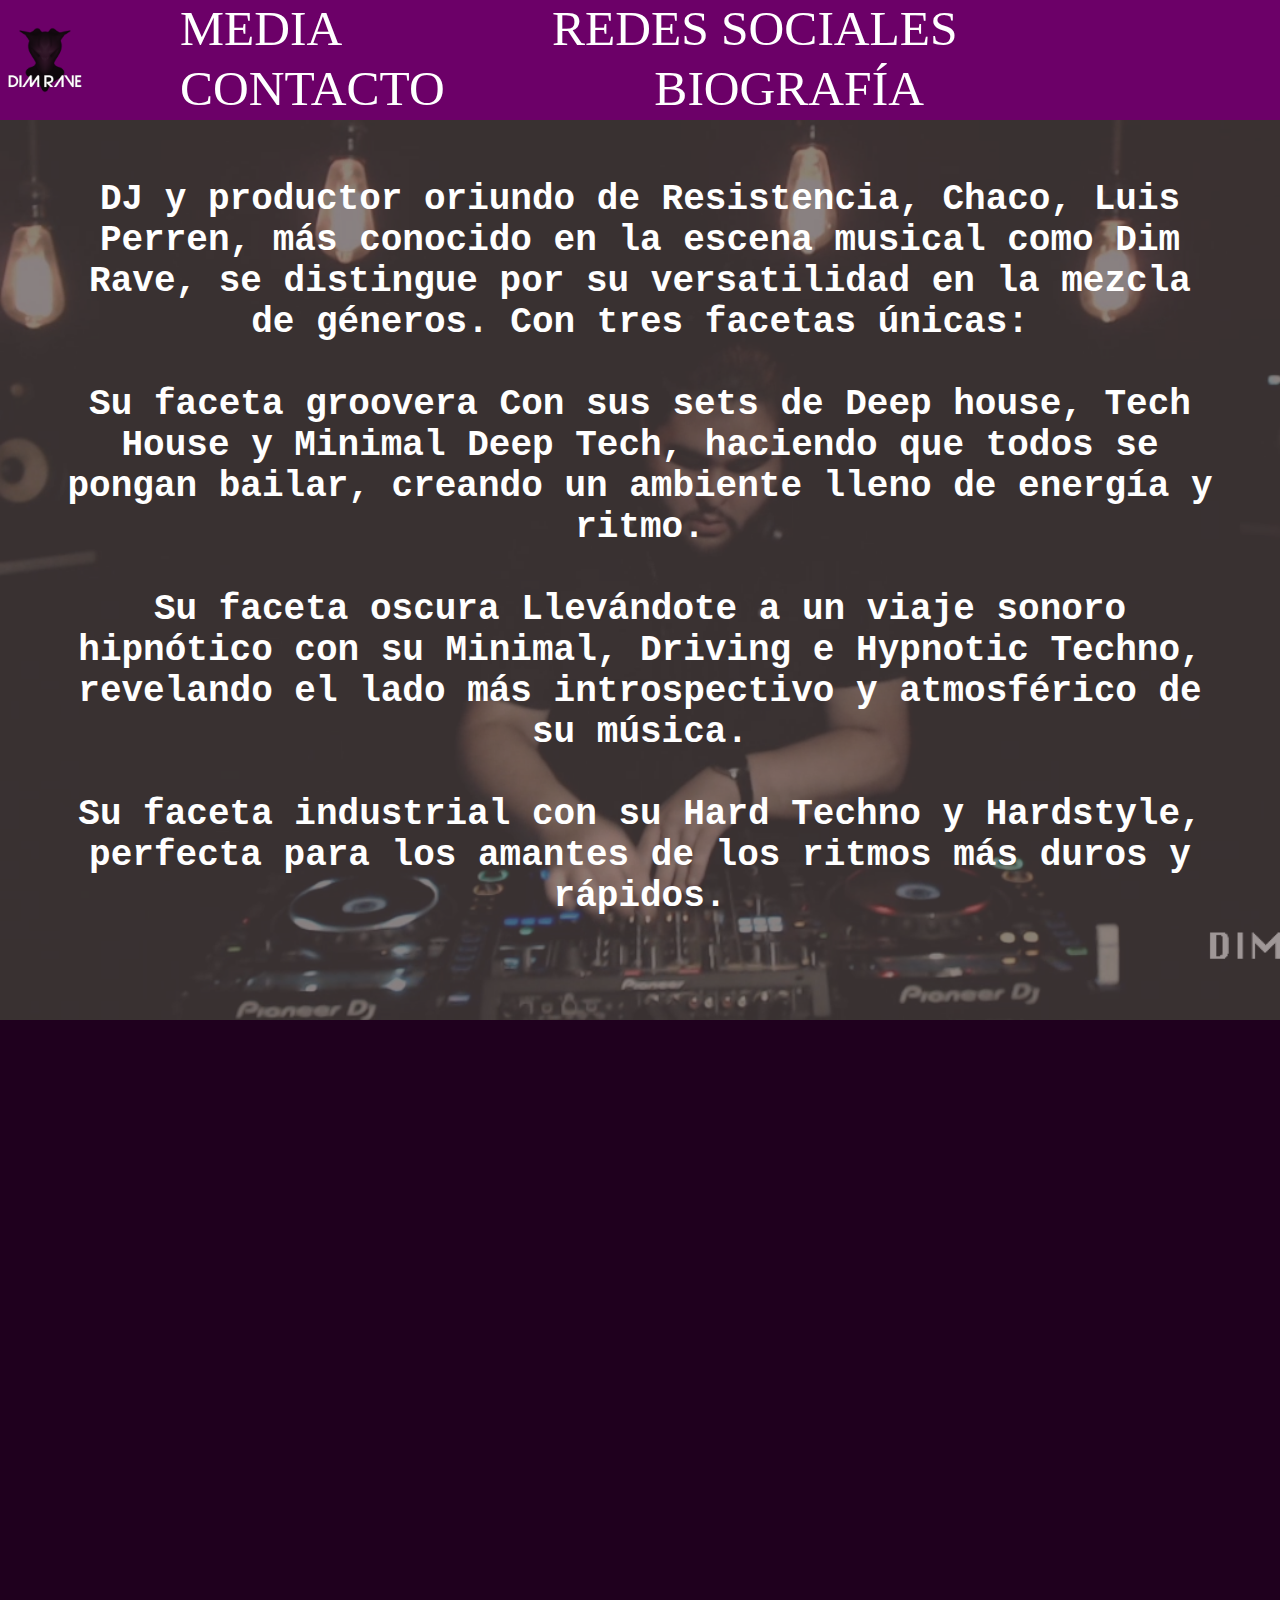
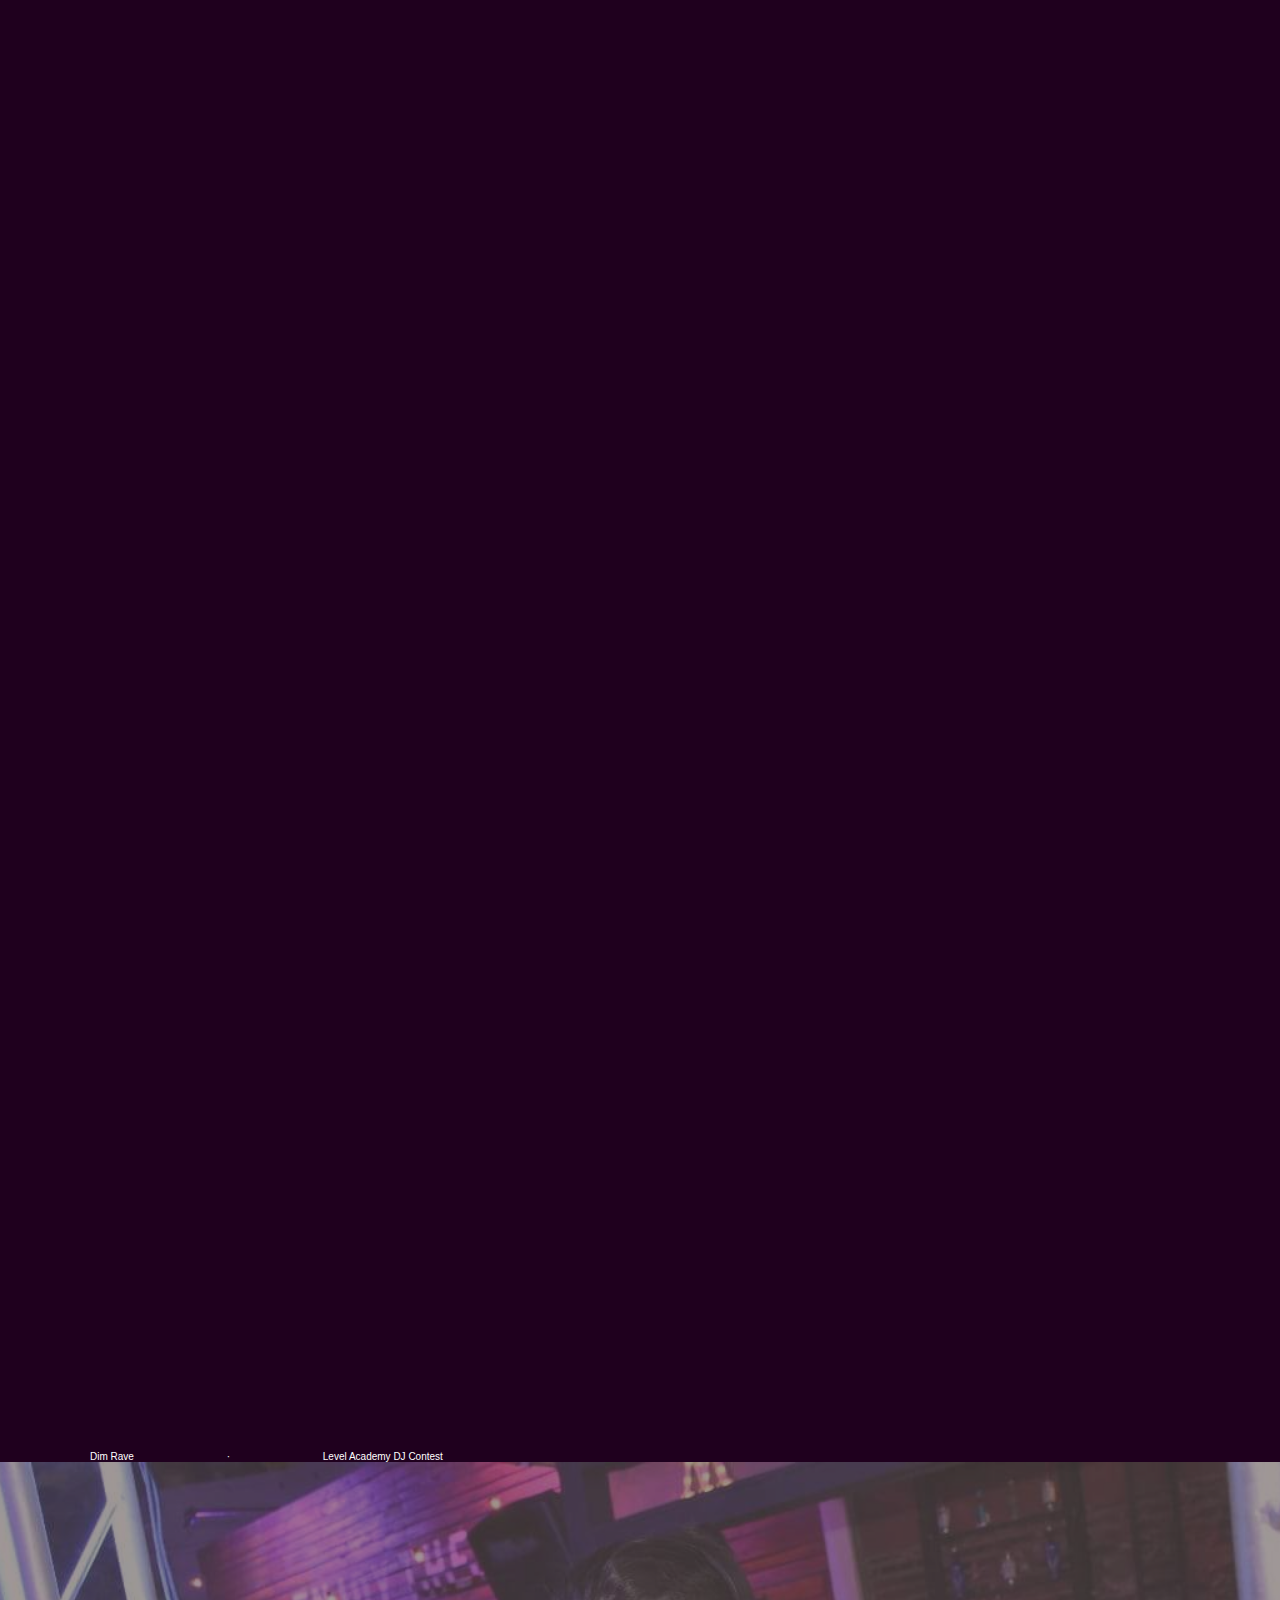
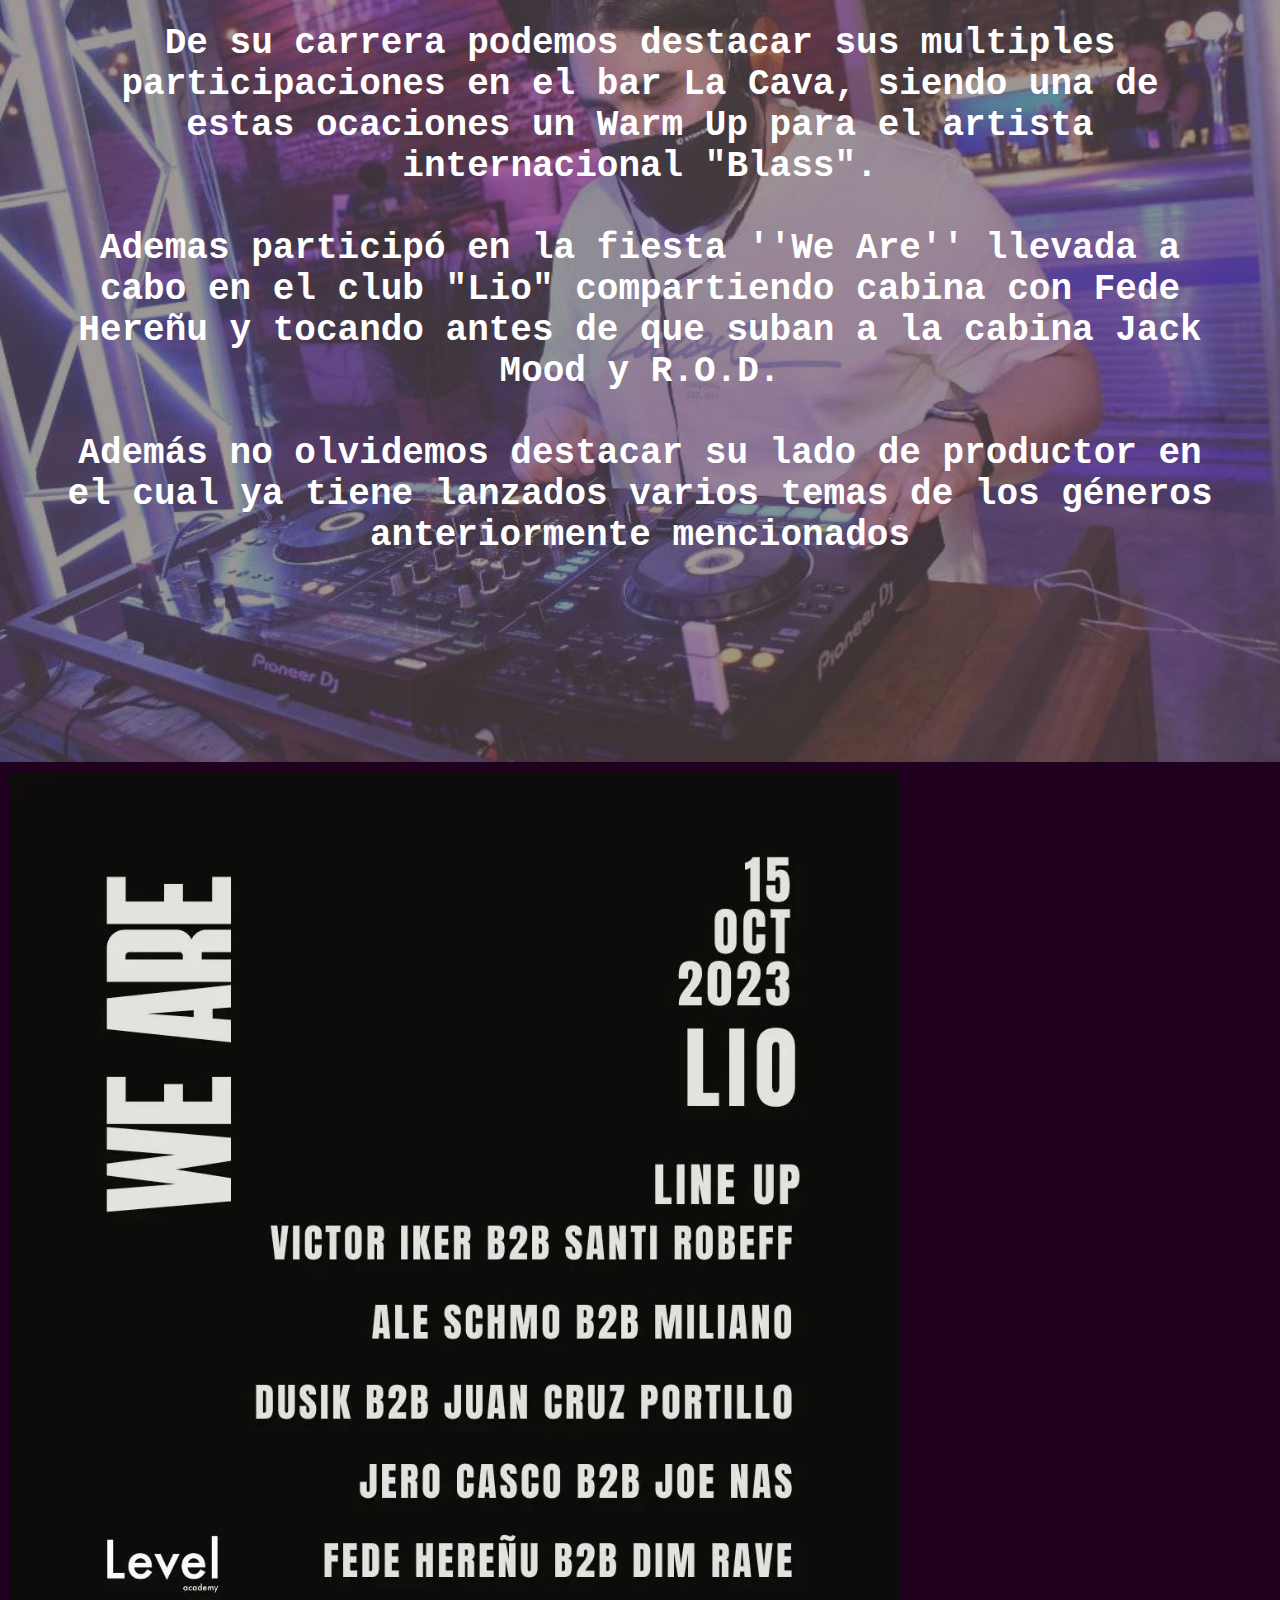
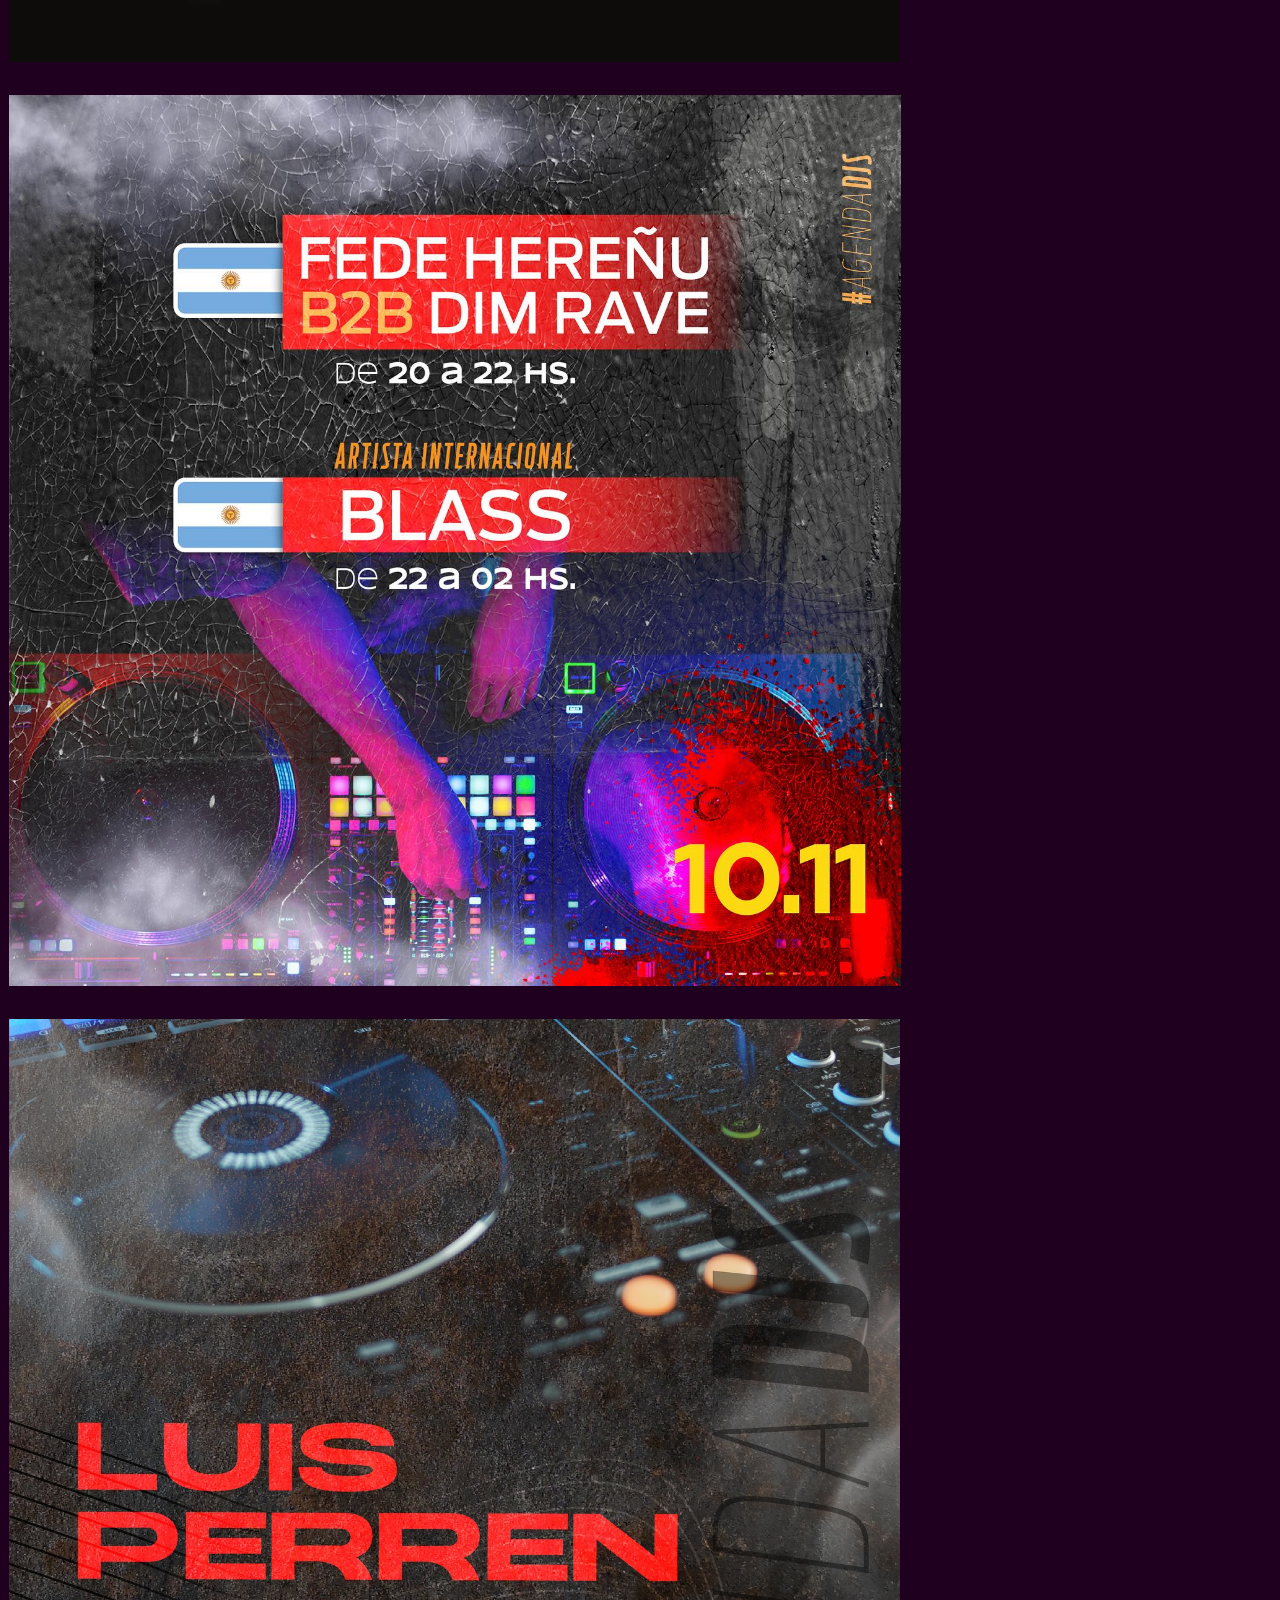
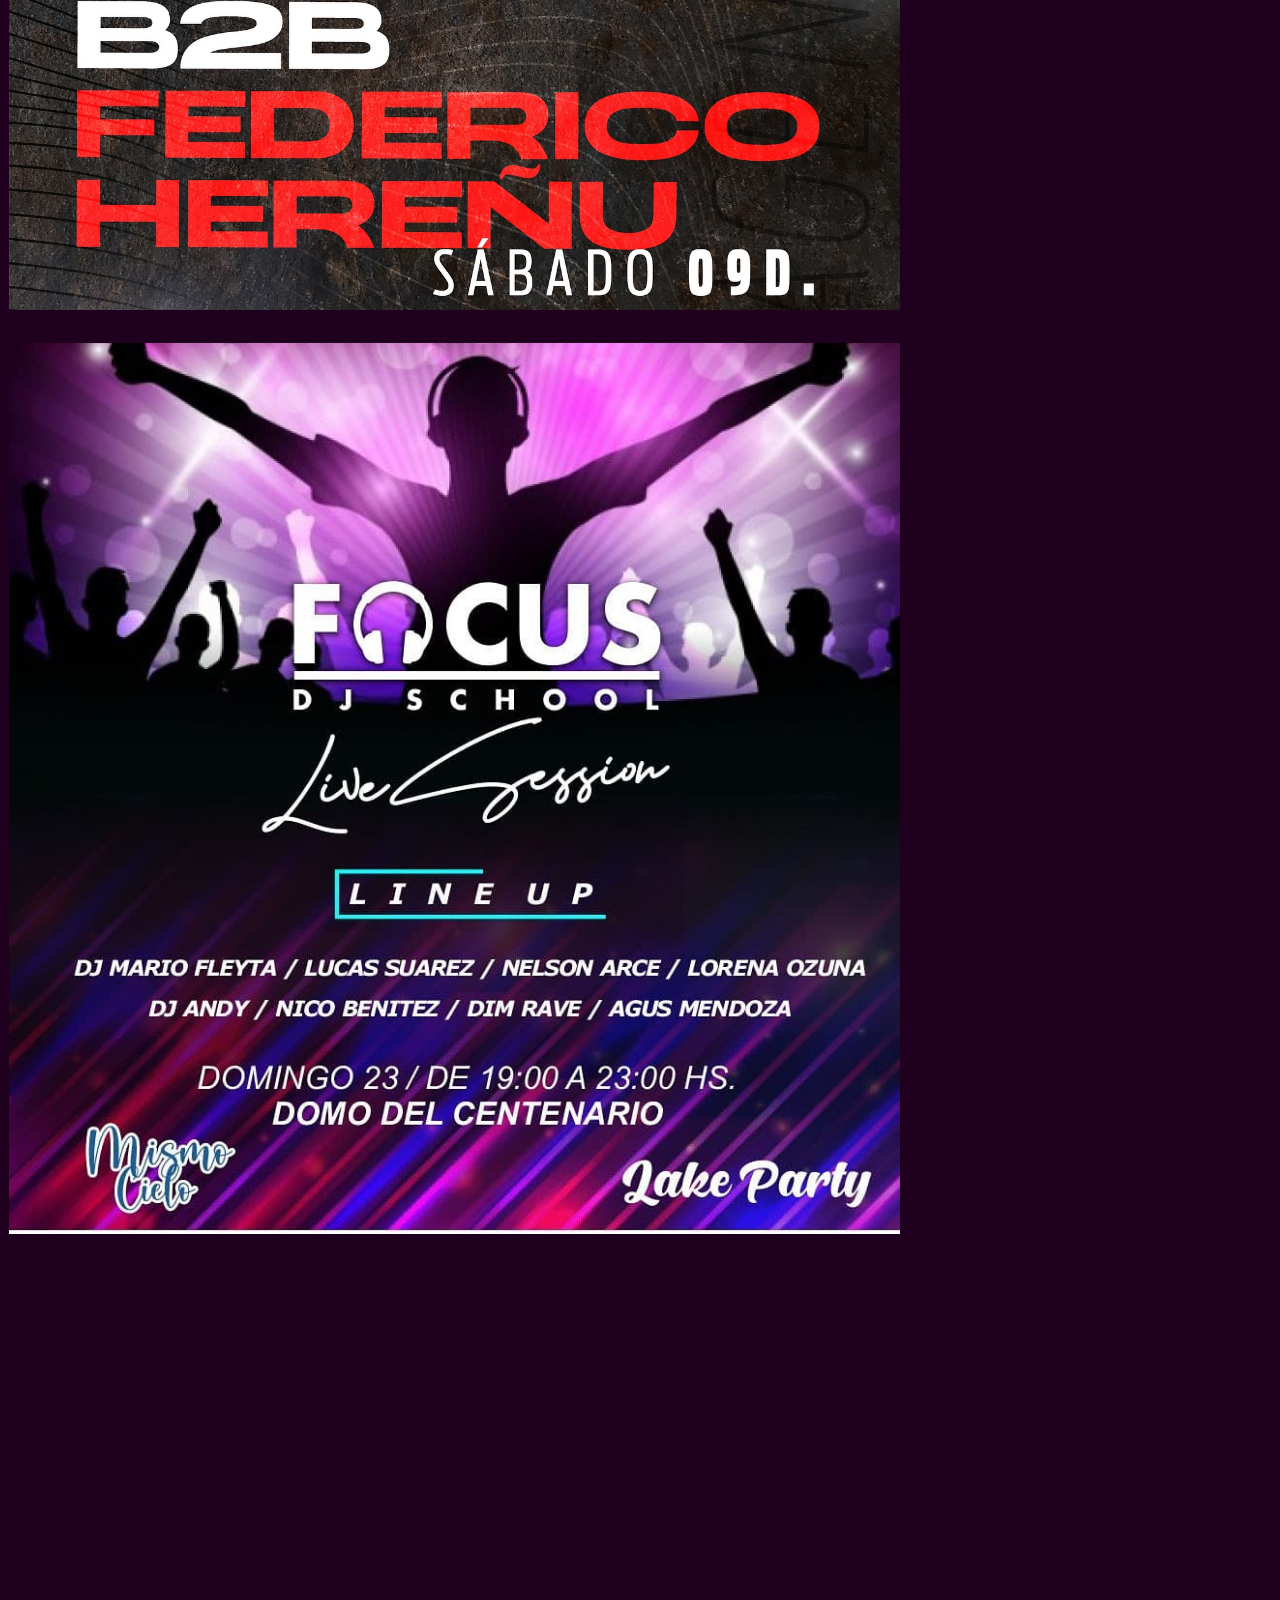
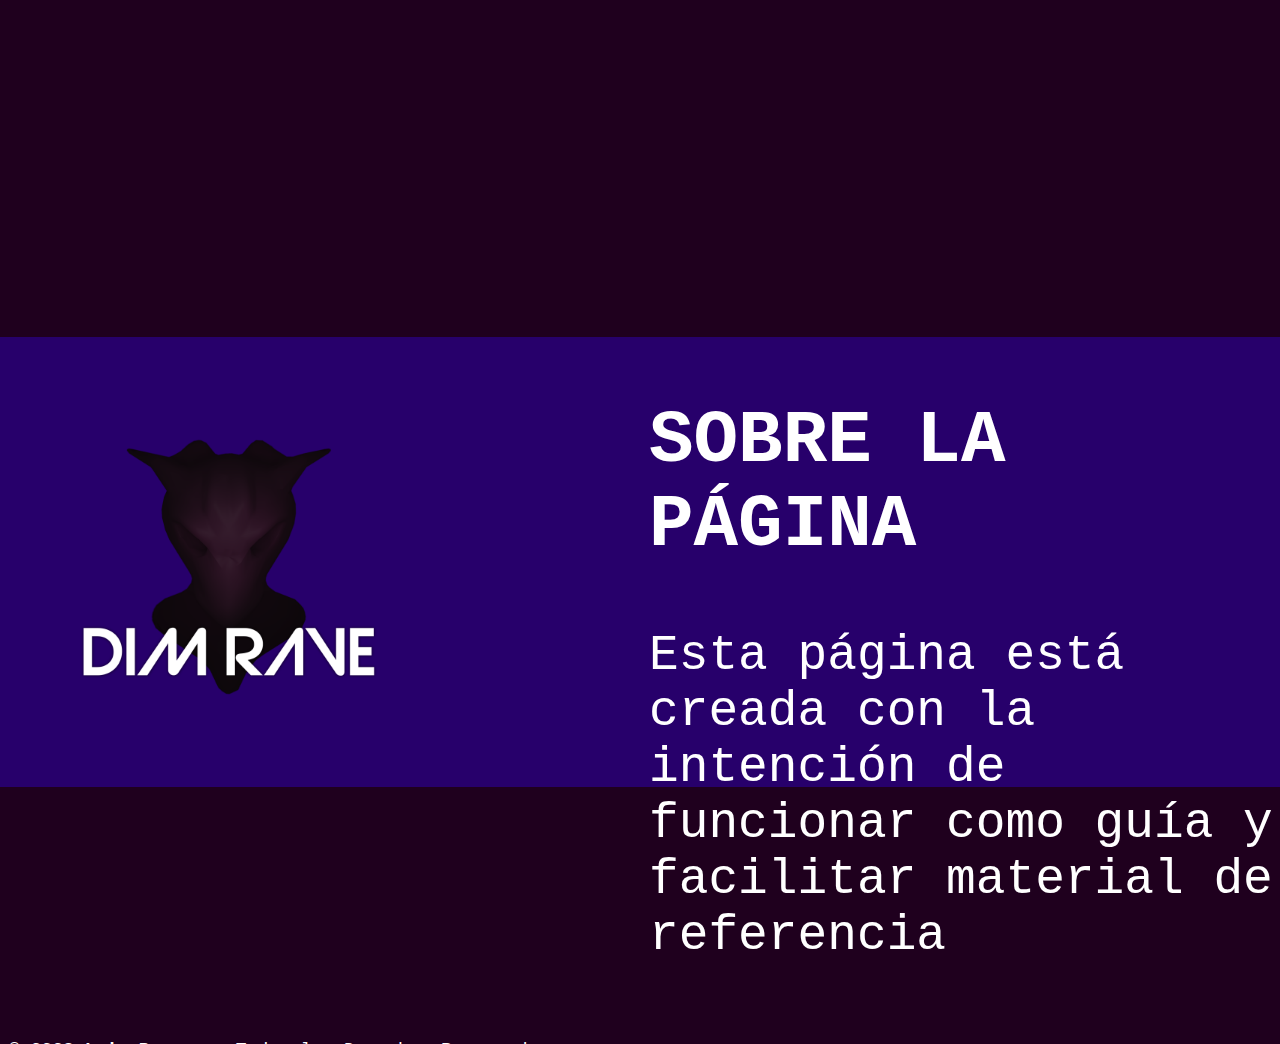
<file: index.html>
<!doctype html>
<html lang="es-ar">

<head>
  <title>Dim Rave Press Kit</title>
  <meta charset="utf-8">
  <meta name="viewport" content="width=device-width, initial-scale=1, shrink-to-fit=no">
  <link rel="stylesheet" href="index.css">
  <style>
    body {
      background-image: url('');
      background-size: cover;
      background-position: center;
    }
  </style>

</head>

<body>
  <header>
    <div class="logo">
        <img src="logoGraficas.png" alt="imagen no disponible">

    </div>
    <nav>
        <a href="media.html" class="nav-link">MEDIA</a>
        <a href="redes.html" class="nav-link">REDES SOCIALES</a>
        <a href="mailto:perren.luis.m@hotmail.com" class="nav-link">CONTACTO</a>
        <a href="biografía.html" class="nav-link">BIOGRAFÍA</a>
    </nav>
  </header>
  
  <section id="bio">
    <div class="banner">

    </div>
    <div class="biografía">
      <h3>DJ y productor oriundo de Resistencia, Chaco, Luis Perren, más conocido en la escena musical como Dim Rave, se distingue por su versatilidad en la mezcla de géneros. Con tres facetas únicas:<br> <br>Su faceta groovera Con sus sets de Deep house, Tech House y Minimal Deep Tech, haciendo que todos se pongan bailar, creando un ambiente lleno de energía y ritmo.<br> <br>Su faceta oscura Llevándote a un viaje sonoro hipnótico con su Minimal, Driving e Hypnotic Techno, revelando el lado más introspectivo y atmosférico de su música. <br> <br>Su faceta industrial con su Hard Techno y Hardstyle, perfecta para los amantes de los ritmos más duros y rápidos.</h3>
    </div>

  </section>

  <section id="sound">

    <iframe width="100%" height="400" src="https://player-widget.mixcloud.com/widget/iframe/?feed=%2FDimRave%2Fminimal-techno-mix-2%2F" frameborder="0" ></iframe>

    <iframe width="100%" height="400" src="https://player-widget.mixcloud.com/widget/iframe/?feed=%2FDimRave%2Fhypnotic-dark-techno-mix%2F" frameborder="0" ></iframe>

    <iframe width="100%" height="400" src="https://player-widget.mixcloud.com/widget/iframe/?feed=%2FDimRave%2Fhypnotic-hard-groove-mix%2F" frameborder="0" ></iframe>
    
    <iframe width="100%" height="500" scrolling="no" frameborder="no" allow="autoplay" src="https://w.soundcloud.com/player/?url=https%3A//api.soundcloud.com/tracks/1665058467&color=%23918991&auto_play=false&hide_related=false&show_comments=true&show_user=true&show_reposts=false&show_teaser=true&visual=true"></iframe><div style="font-size: 10px; color: #ffffff;line-break: anywhere;word-break: normal;overflow: hidden;white-space: nowrap;text-overflow: ellipsis; font-family: Interstate,Lucida Grande,Lucida Sans Unicode,Lucida Sans,Garuda,Verdana,Tahoma,sans-serif;font-weight: 100;"><a href="https://soundcloud.com/dim-rave-109799842" title="Dim Rave" target="_blank" style="color: #ffffff; text-decoration: none;">Dim Rave</a> · <a href="https://soundcloud.com/dim-rave-109799842/minimal-techno-mix" title="Minimal Techno Mix" target="_blank" style="color: #ffffff; text-decoration: none;">Minimal Techno Mix</a></div>

    <iframe width="100%" height="400" src="https://player-widget.mixcloud.com/widget/iframe/?feed=%2FEmptyGaze%2Fhard-groove-hard-techno-set%2F" frameborder="0" ></iframe>
    
    <iframe width="100%" height="500" src="https://player-widget.mixcloud.com/widget/iframe/?feed=%2FDimRave%2Fdriving-and-hypnotic-techno-mix%2F" frameborder="0" ></iframe>

    <iframe width="100%" height="400" src="https://player-widget.mixcloud.com/widget/iframe/?feed=%2FEmptyGaze%2Fhard-techno-reverse-bass-dj-set%2F" frameborder="0" ></iframe>

    <iframe width="100%" height="500" scrolling="no" frameborder="no" allow="autoplay" src="https://w.soundcloud.com/player/?url=https%3A//api.soundcloud.com/tracks/1564555135&color=%23cc37ba&auto_play=false&hide_related=false&show_comments=true&show_user=true&show_reposts=false&show_teaser=true&visual=true"></iframe><div style="font-size: 10px; color: #ffffff;line-break: anywhere;word-break: normal;overflow: hidden;white-space: nowrap;text-overflow: ellipsis; font-family: Interstate,Lucida Grande,Lucida Sans Unicode,Lucida Sans,Garuda,Verdana,Tahoma,sans-serif;font-weight: 100;"><a href="https://soundcloud.com/dim-rave-109799842" title="Dim Rave" target="_blank" style="color: #ffffff; text-decoration: none;">Dim Rave</a> · <a href="https://soundcloud.com/dim-rave-109799842/dim-rave-mi-level-contest" title="Level Academy DJ Contest" target="_blank" style="color: #ffffff; text-decoration: none;">Level Academy DJ Contest</a></div>

  </section>

  <section id="bio2">
    <div class="banner">

    </div>
    <div class="biografía">

      <h3>De su carrera podemos destacar sus multiples participaciones en el bar La Cava, siendo una de estas ocaciones un Warm Up para el artista internacional "Blass".<br> <br>Ademas participó en la fiesta ''We Are'' llevada a cabo en el club "Lio" compartiendo cabina con Fede Hereñu y tocando antes de que suban a la cabina Jack Mood y R.O.D.<br> <br>Además no olvidemos destacar su lado de productor en el cual ya tiene lanzados varios temas de los géneros anteriormente mencionados</h3>

    </div>

  </section>

  <section id="flyers">

    <img src="weareflyer.jpg" alt="imagen no disponible" style="height: 99vh;margin: 1vh;">
    <img src="blassflyer.jpg" alt="imagen no disponible" style="height: 99vh;margin: 1vh">
    <img src="cavaflyer.jpg" alt="imagen no disponible" style="height: 99vh;margin: 1vh">
    <img src="focusflyer.jpg" alt="imagen no disponible" style="height: 99vh;margin: 1vh">
    
  </section>

  
  <section id="vid">
    
    <iframe width="615" height="320" src="https://www.youtube.com/embed/uz7hqUzPIwE?si=kKnLM_KCle9of3IV" title="YouTube video player" frameborder="0" allow="accelerometer; autoplay; clipboard-write; encrypted-media; gyroscope; picture-in-picture; web-share" allowfullscreen></iframe>
    <iframe width="615" height="320" src="https://www.youtube.com/embed/3em6L3xz6yU?si=YHUTaUyh7jMbTe0W" title="YouTube video player" frameborder="0" allow="accelerometer; autoplay; clipboard-write; encrypted-media; gyroscope; picture-in-picture; web-share" allowfullscreen></iframe>
    <iframe width="615" height="320" src="https://www.youtube.com/embed/q0y5gFAScQk?si=mvS_Tnm-FpvE-jxM" title="YouTube video player" frameborder="0" allow="accelerometer; autoplay; clipboard-write; encrypted-media; gyroscope; picture-in-picture; web-share" allowfullscreen></iframe>
  </section>
  

  <main>

    

  </main>
  <footer class="pie-pagina">

    <div class="grupo1">

      <div class="box1">
        <figure>
            <img src="logoGraficas.png" alt="img no encontrada">
        </figure>
      </div>
      <div class="box2">
        <h2>SOBRE LA PÁGINA</h2>
        <p>Esta página está creada con la intención de funcionar como guía y facilitar material de referencia</p>
      </div>
    
    <div class="grupo2">

      <small>&copy; 2023 <b>Luis Perren</b> - Todos los Derechos Reservados.</small>

    </div>
    
  </footer>
  <!-- Bootstrap JavaScript Libraries -->
  <script src="https://cdn.jsdelivr.net/npm/@popperjs/core@2.11.6/dist/umd/popper.min.js"
    integrity="sha384-oBqDVmMz9ATKxIep9tiCxS/Z9fNfEXiDAYTujMAeBAsjFuCZSmKbSSUnQlmh/jp3" crossorigin="anonymous">
  </script>

  <script src="https://cdn.jsdelivr.net/npm/bootstrap@5.2.1/dist/js/bootstrap.min.js"
    integrity="sha384-7VPbUDkoPSGFnVtYi0QogXtr74QeVeeIs99Qfg5YCF+TidwNdjvaKZX19NZ/e6oz" crossorigin="anonymous">
  </script>
</body>

</html>
</file>
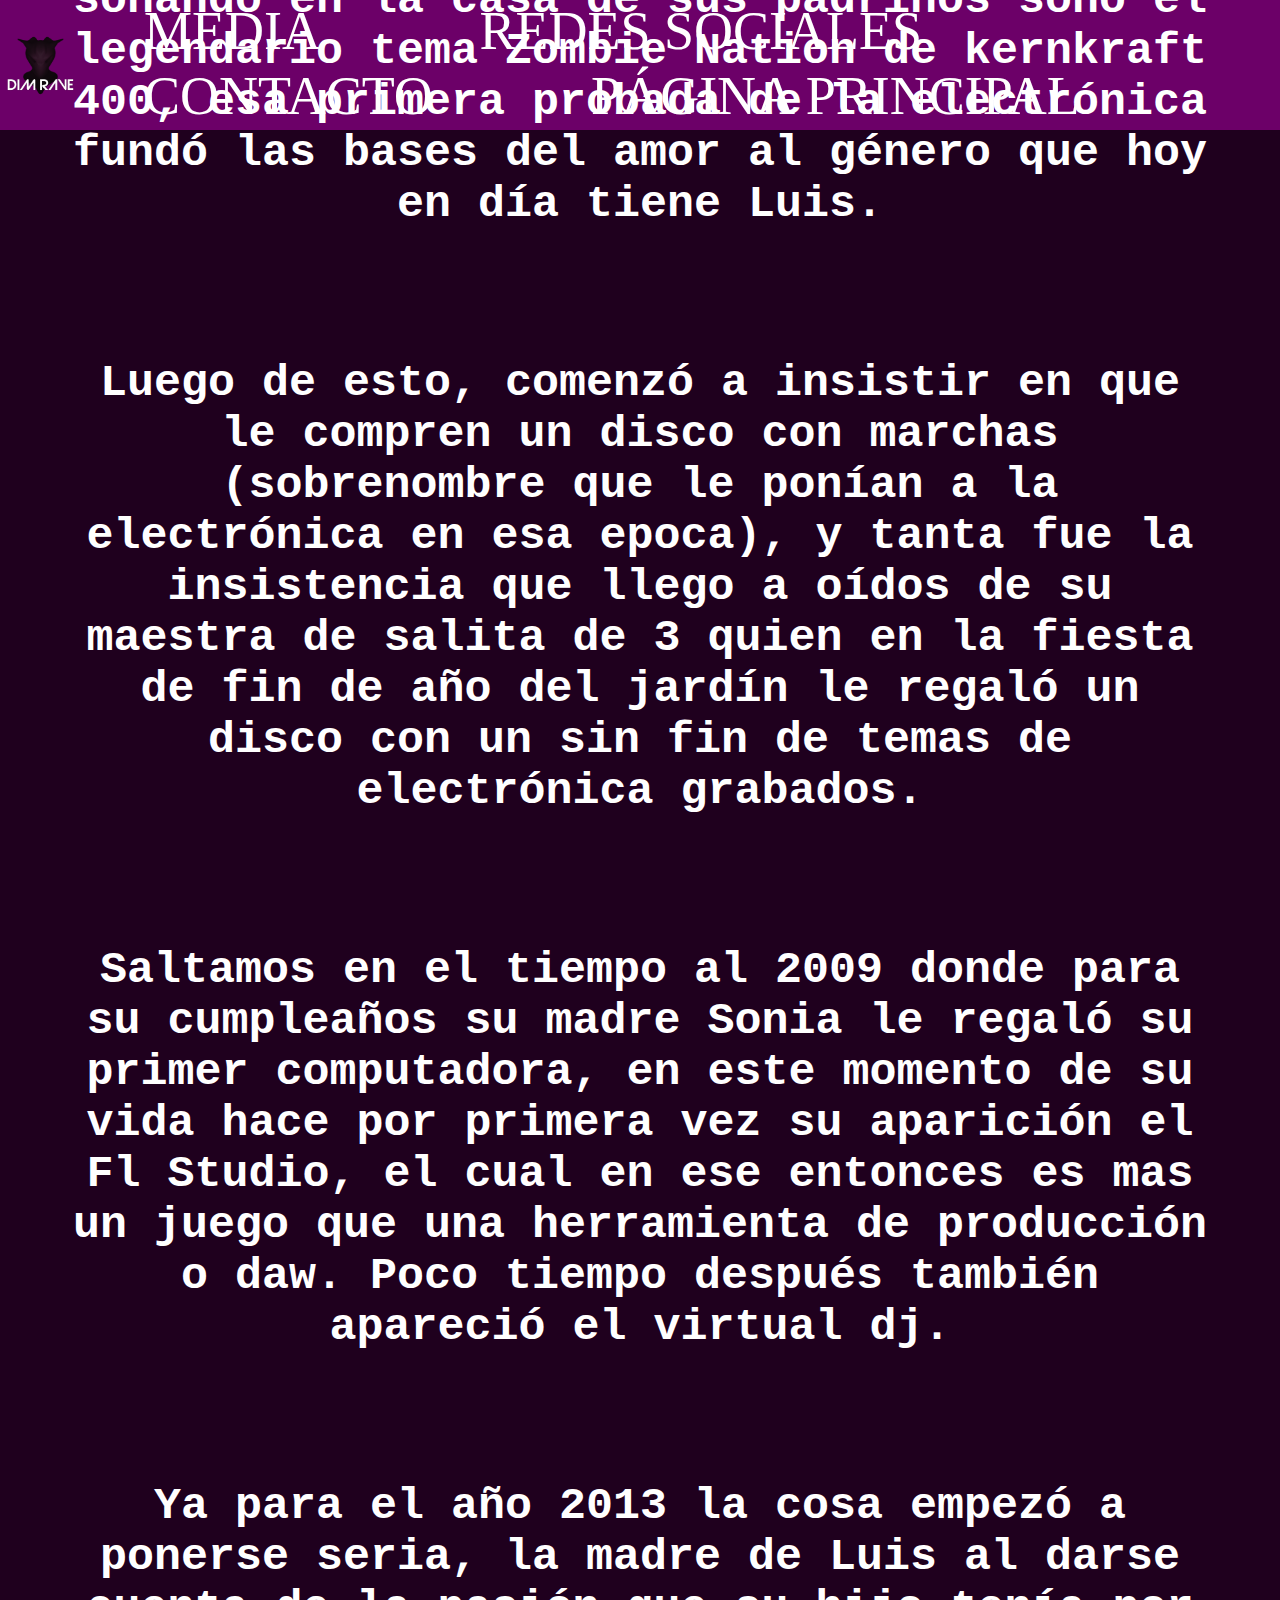
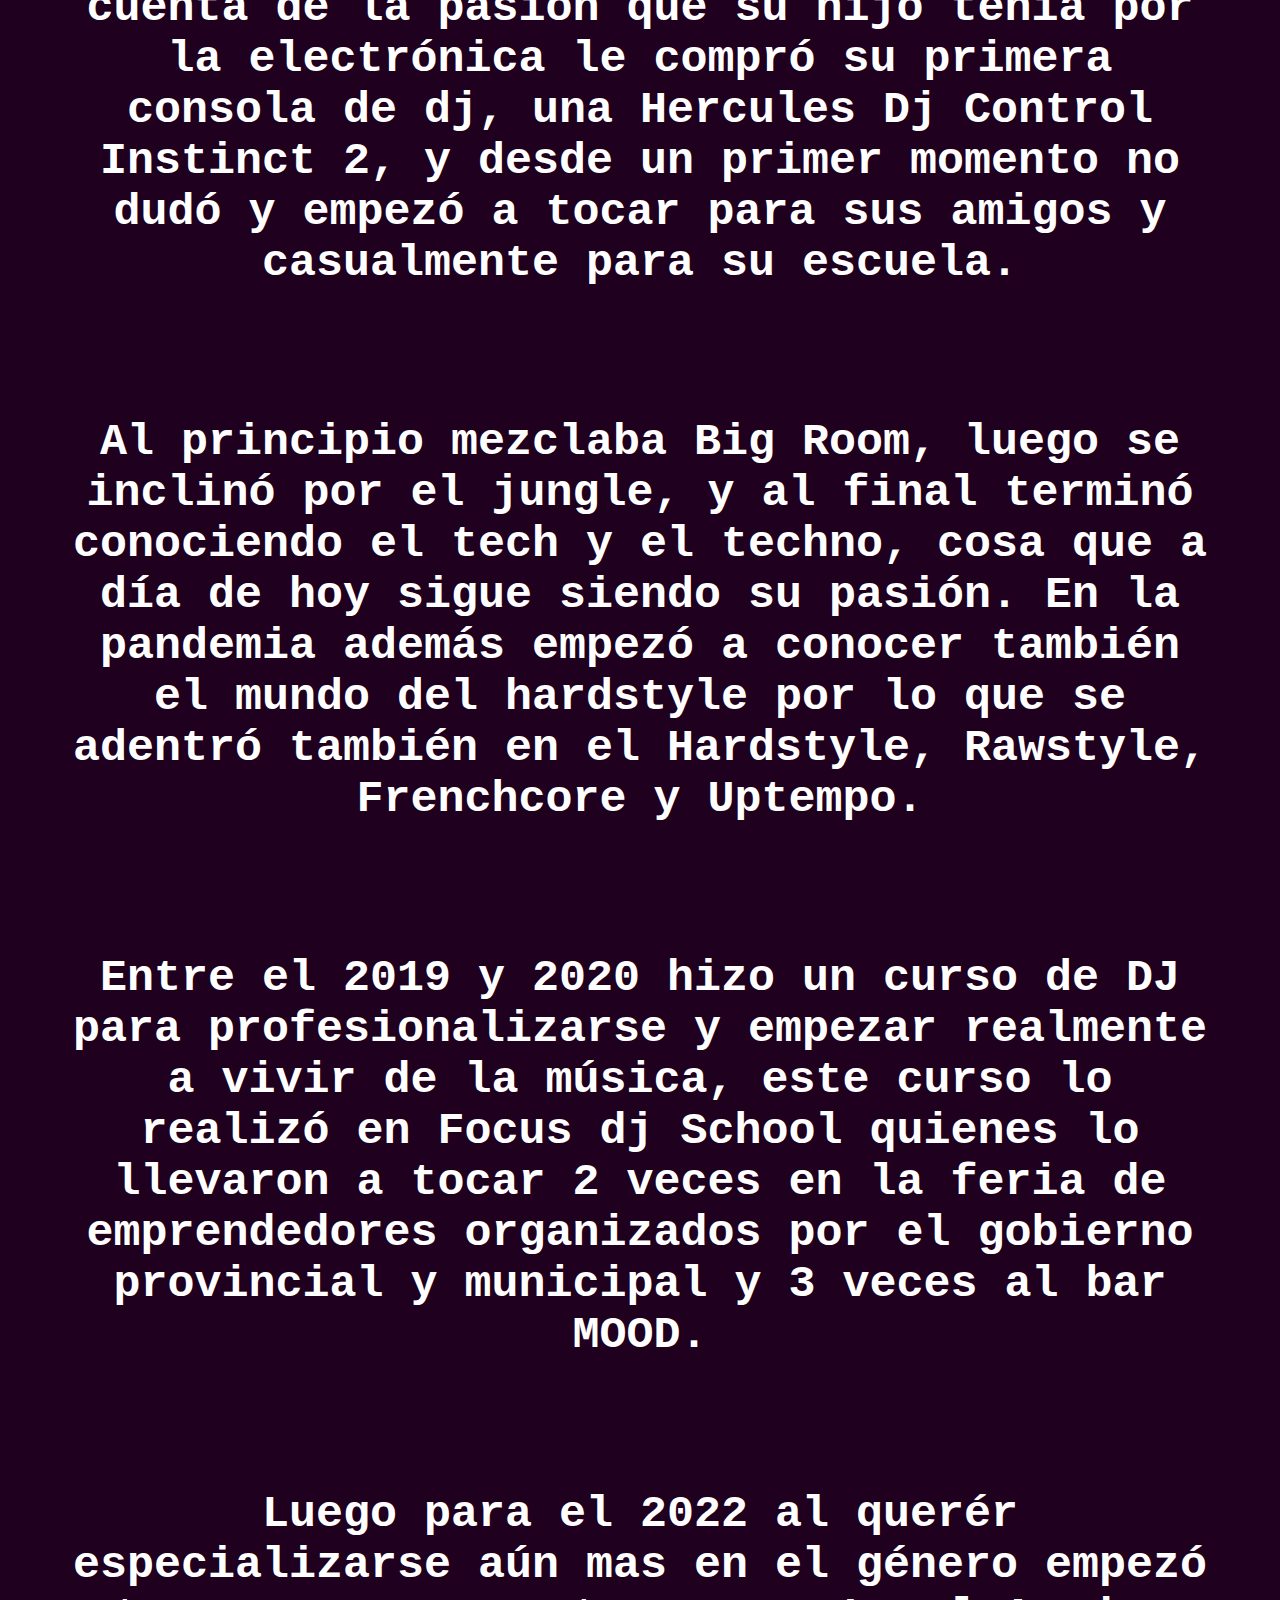
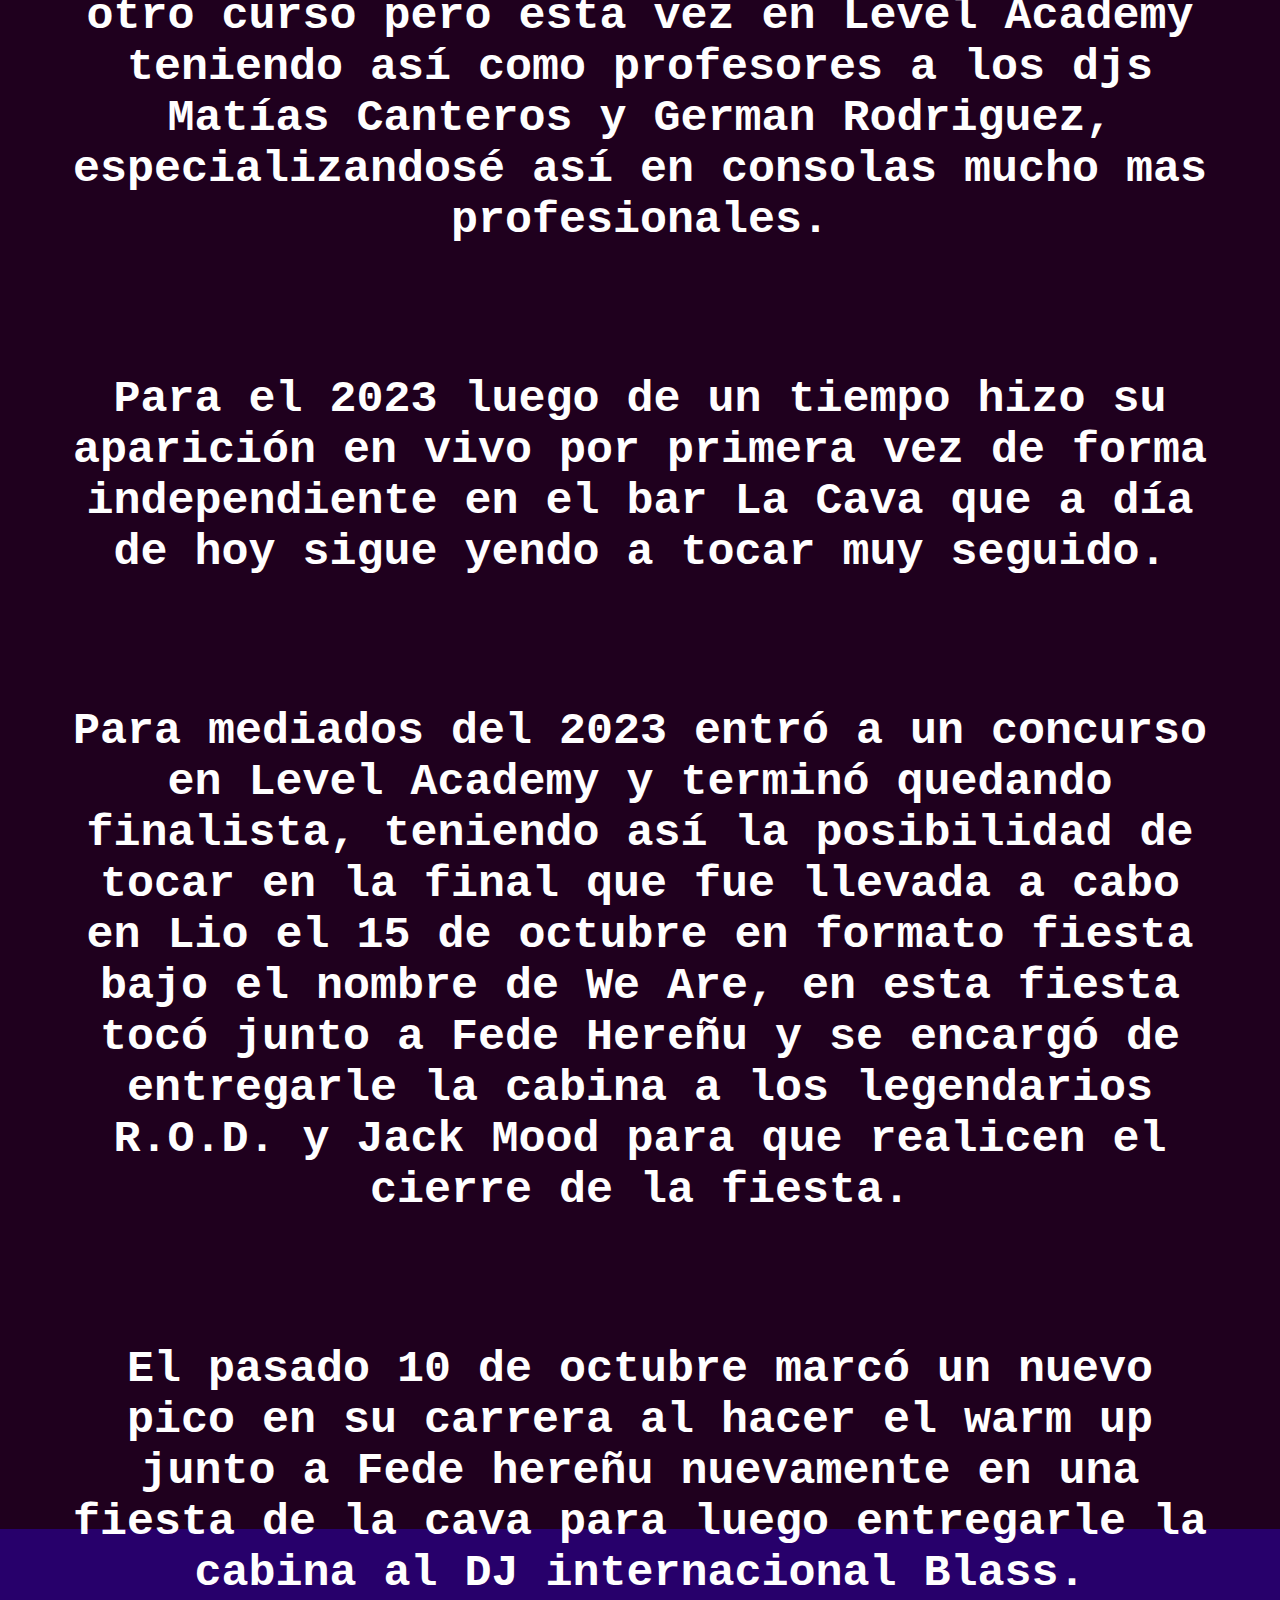
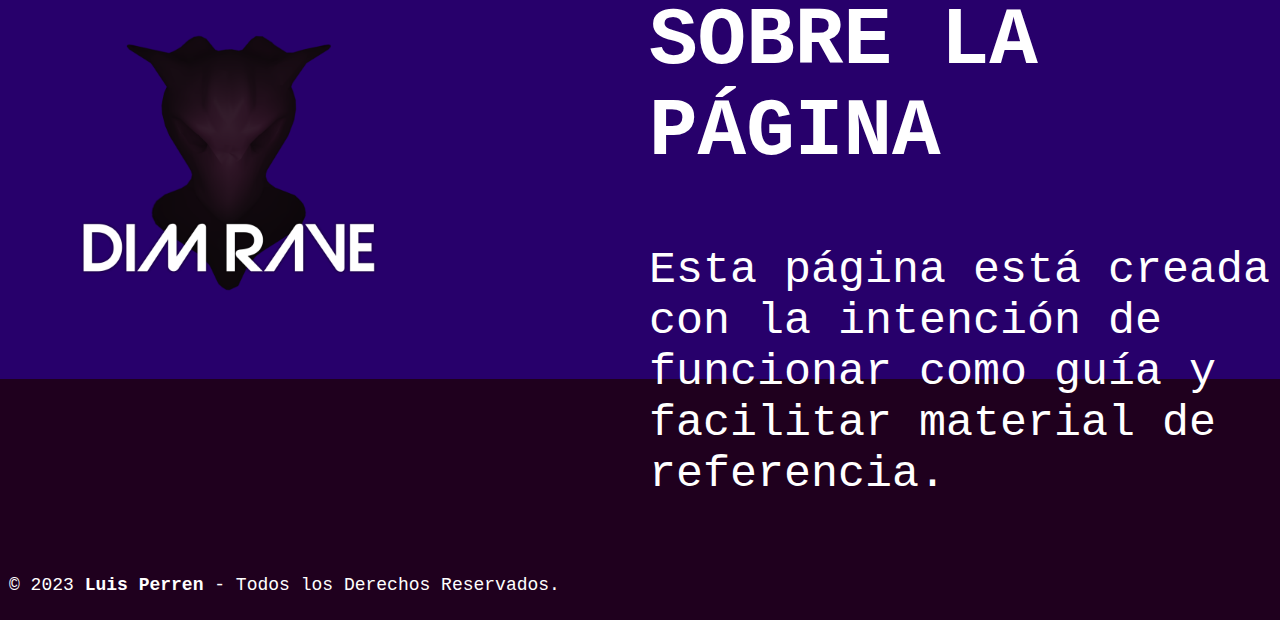
<file: biografía.html>
<!doctype html>
<html lang="es-ar">

<head>
  <title>Dim Rave Press Kit</title>
  <meta charset="utf-8">
  <meta name="viewport" content="width=device-width, initial-scale=1, shrink-to-fit=no">
  <link rel="stylesheet" href="biografia.css">
  <style>
    body {
      background-image: url('');
      background-size: cover;
      background-position: center;
    }
  </style>

</head>

<body>
  <header>
    <div class="logo">
        <img src="logoGraficas.png" alt="imagen no disponible">

    </div>
    <nav>
        <a href="media.html" class="nav-link">MEDIA</a>
        <a href="redes.html" class="nav-link">REDES SOCIALES</a>
        <a href="mailto:perren.luis.m@hotmail.com" class="nav-link">CONTACTO</a>
        <a href="index.html" class="nav-link">PÁGINA PRINCIPAL</a>
    </nav>
  </header>
  
  <section id="bio">
    <div class="banner">

    </div>
    <div class="biografía">
      <h3>Los inicios de Luis en la electrónica se remontan a cuando tenía unos cortos 3 años de vida, cuando en un disco que estaba sonando en la casa de sus padrinos sonó el legendario tema Zombie Nation de kernkraft 400, esa primera probada de la electrónica fundó las bases del amor al género que hoy en día tiene Luis.</h3>
      <h3>Luego de esto, comenzó a insistir en que le compren un disco con marchas &lpar;sobrenombre que le ponían a la electrónica en esa epoca&rpar;, y tanta fue la insistencia que llego a oídos de su maestra de salita de 3 quien en la fiesta de fin de año del jardín le regaló un disco con un sin fin de temas de electrónica grabados.</h3>
      <h3>Saltamos en el tiempo al 2009 donde para su cumpleaños su madre Sonia le regaló su primer computadora, en este momento de su vida hace por primera vez su aparición el Fl Studio, el cual en ese entonces es mas un juego que una herramienta de producción o daw. Poco tiempo después también apareció el virtual dj.</h3>
      <h3>Ya para el año 2013 la cosa empezó a ponerse seria, la madre de Luis al darse cuenta de la pasión que su hijo tenía por la electrónica le compró su primera consola de dj, una Hercules Dj Control Instinct 2, y desde un primer momento no dudó y empezó a tocar para sus amigos y casualmente para su escuela.</h3>
      <h3>Al principio mezclaba Big Room, luego se inclinó por el jungle, y al final terminó conociendo el tech y el techno, cosa que a día de hoy sigue siendo su pasión. En la pandemia además empezó a conocer también el mundo del hardstyle por lo que se adentró también en el Hardstyle, Rawstyle, Frenchcore y Uptempo.</h3>
      <h3>Entre el 2019 y 2020 hizo un curso de DJ para profesionalizarse y empezar realmente a vivir de la música, este curso lo realizó en Focus dj School quienes lo llevaron a tocar 2 veces en la feria de emprendedores organizados por el gobierno provincial y municipal y 3 veces al bar MOOD.</h3>
      <h3>Luego para el 2022 al querér especializarse aún mas en el género empezó otro curso pero esta vez en Level Academy teniendo así como profesores a los djs Matías Canteros y German Rodriguez, especializandosé así en consolas mucho mas profesionales.</h3>
      <h3>Para el 2023 luego de un tiempo hizo su aparición en vivo por primera vez de forma independiente en el bar La Cava que a día de hoy sigue yendo a tocar muy seguido.</h3>
      <h3>Para mediados del 2023 entró a un concurso en Level Academy y terminó quedando finalista, teniendo así la posibilidad de tocar en la final que fue llevada a cabo en Lio el 15 de octubre en formato fiesta bajo el nombre de We Are, en esta fiesta tocó junto a Fede Hereñu y se encargó de entregarle la cabina a los legendarios R.O.D. y Jack Mood para que realicen el cierre de la fiesta.</h3>
      <h3>El pasado 10 de octubre marcó un nuevo pico en su carrera al hacer el warm up junto a Fede hereñu nuevamente en una fiesta de la cava para luego entregarle la cabina al DJ internacional Blass.</h3>
    </div>

  </section>

  

  <main>

    

  </main>
  <footer class="pie-pagina">

    <div class="grupo1">

      <div class="box1">
        <figure>
            <img src="logoGraficas.png" alt="img no encontrada">
        </figure>
      </div>
      <div class="box2">
        <h2>SOBRE LA PÁGINA</h2>
        <p>Esta página está creada con la intención de funcionar como guía y facilitar material de referencia.</p>
      </div>
    
    <div class="grupo2">

      <small>&copy; 2023 <b>Luis Perren</b> - Todos los Derechos Reservados.</small>

    </div>
    
  </footer>
  
  <script src="https://cdn.jsdelivr.net/npm/@popperjs/core@2.11.6/dist/umd/popper.min.js"
    integrity="sha384-oBqDVmMz9ATKxIep9tiCxS/Z9fNfEXiDAYTujMAeBAsjFuCZSmKbSSUnQlmh/jp3" crossorigin="anonymous">
  </script>

  <script src="https://cdn.jsdelivr.net/npm/bootstrap@5.2.1/dist/js/bootstrap.min.js"
    integrity="sha384-7VPbUDkoPSGFnVtYi0QogXtr74QeVeeIs99Qfg5YCF+TidwNdjvaKZX19NZ/e6oz" crossorigin="anonymous">
  </script>
</body>

</html>
</file>
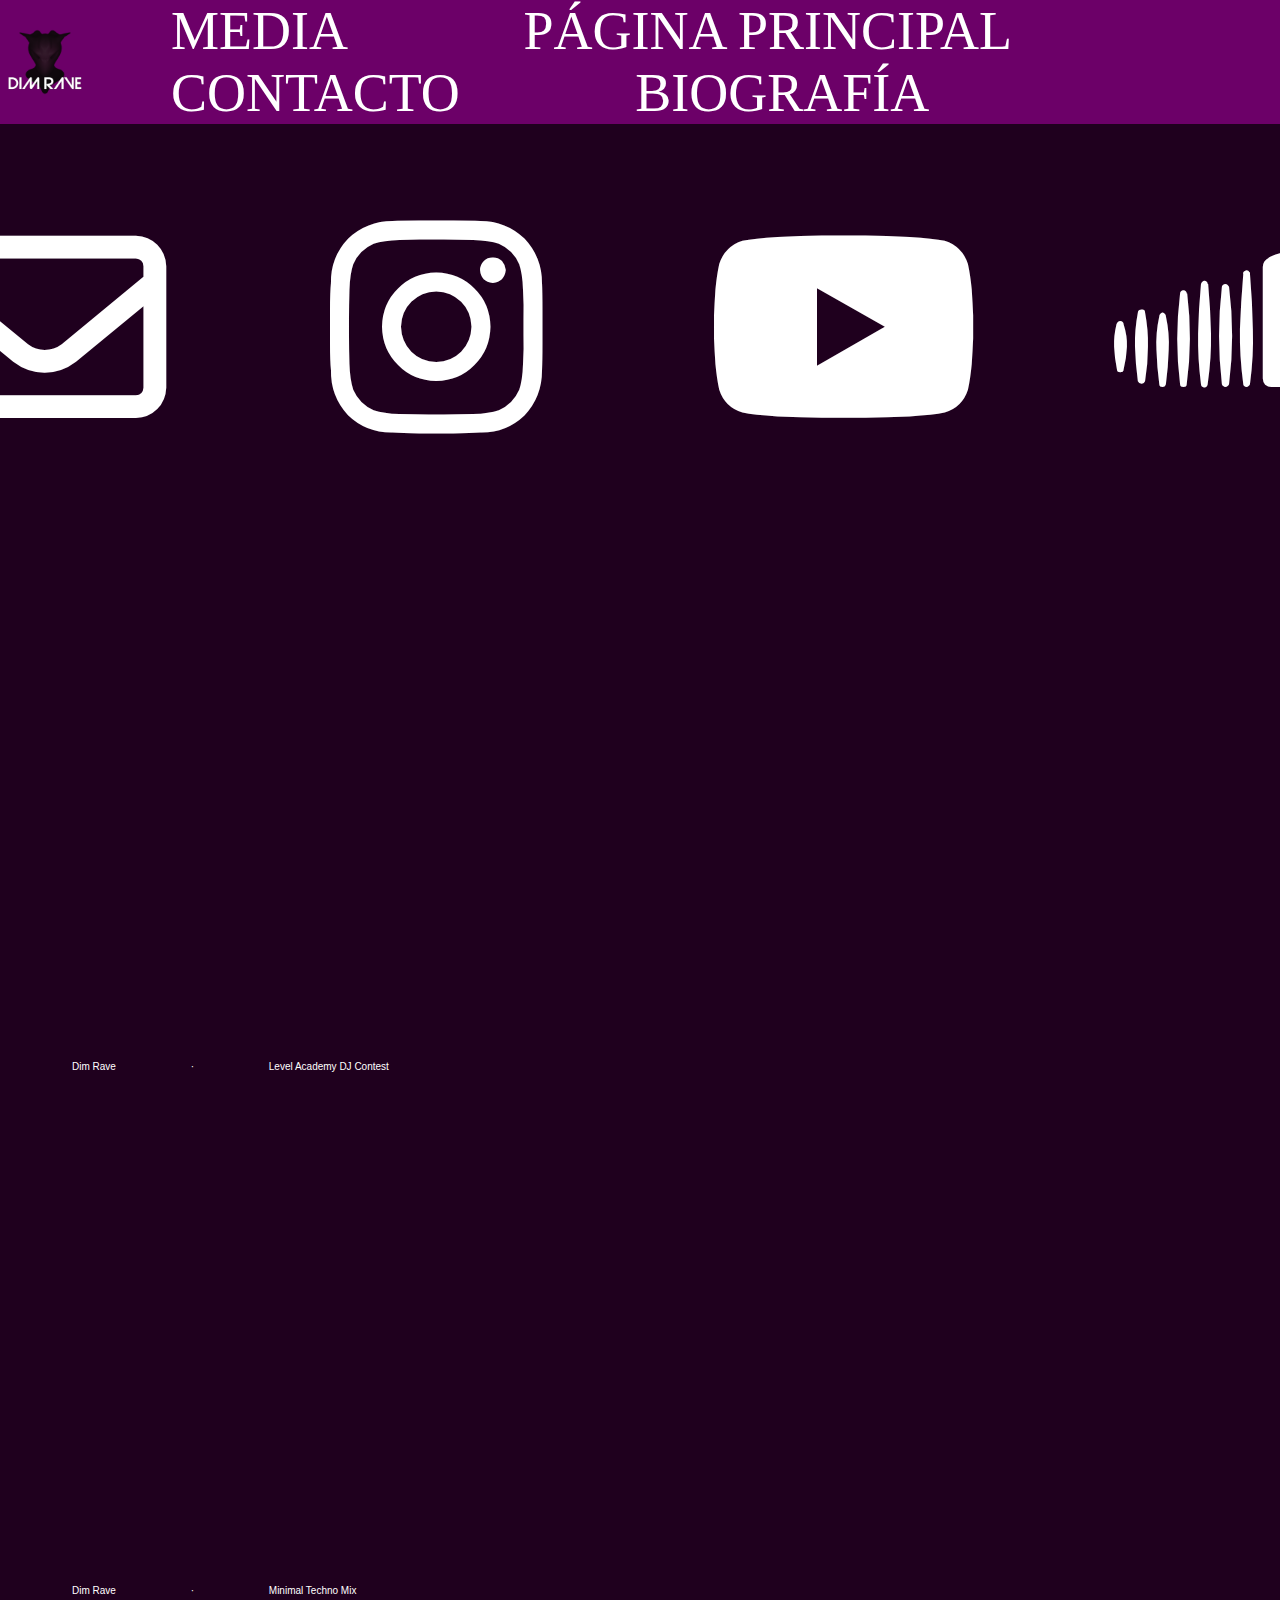
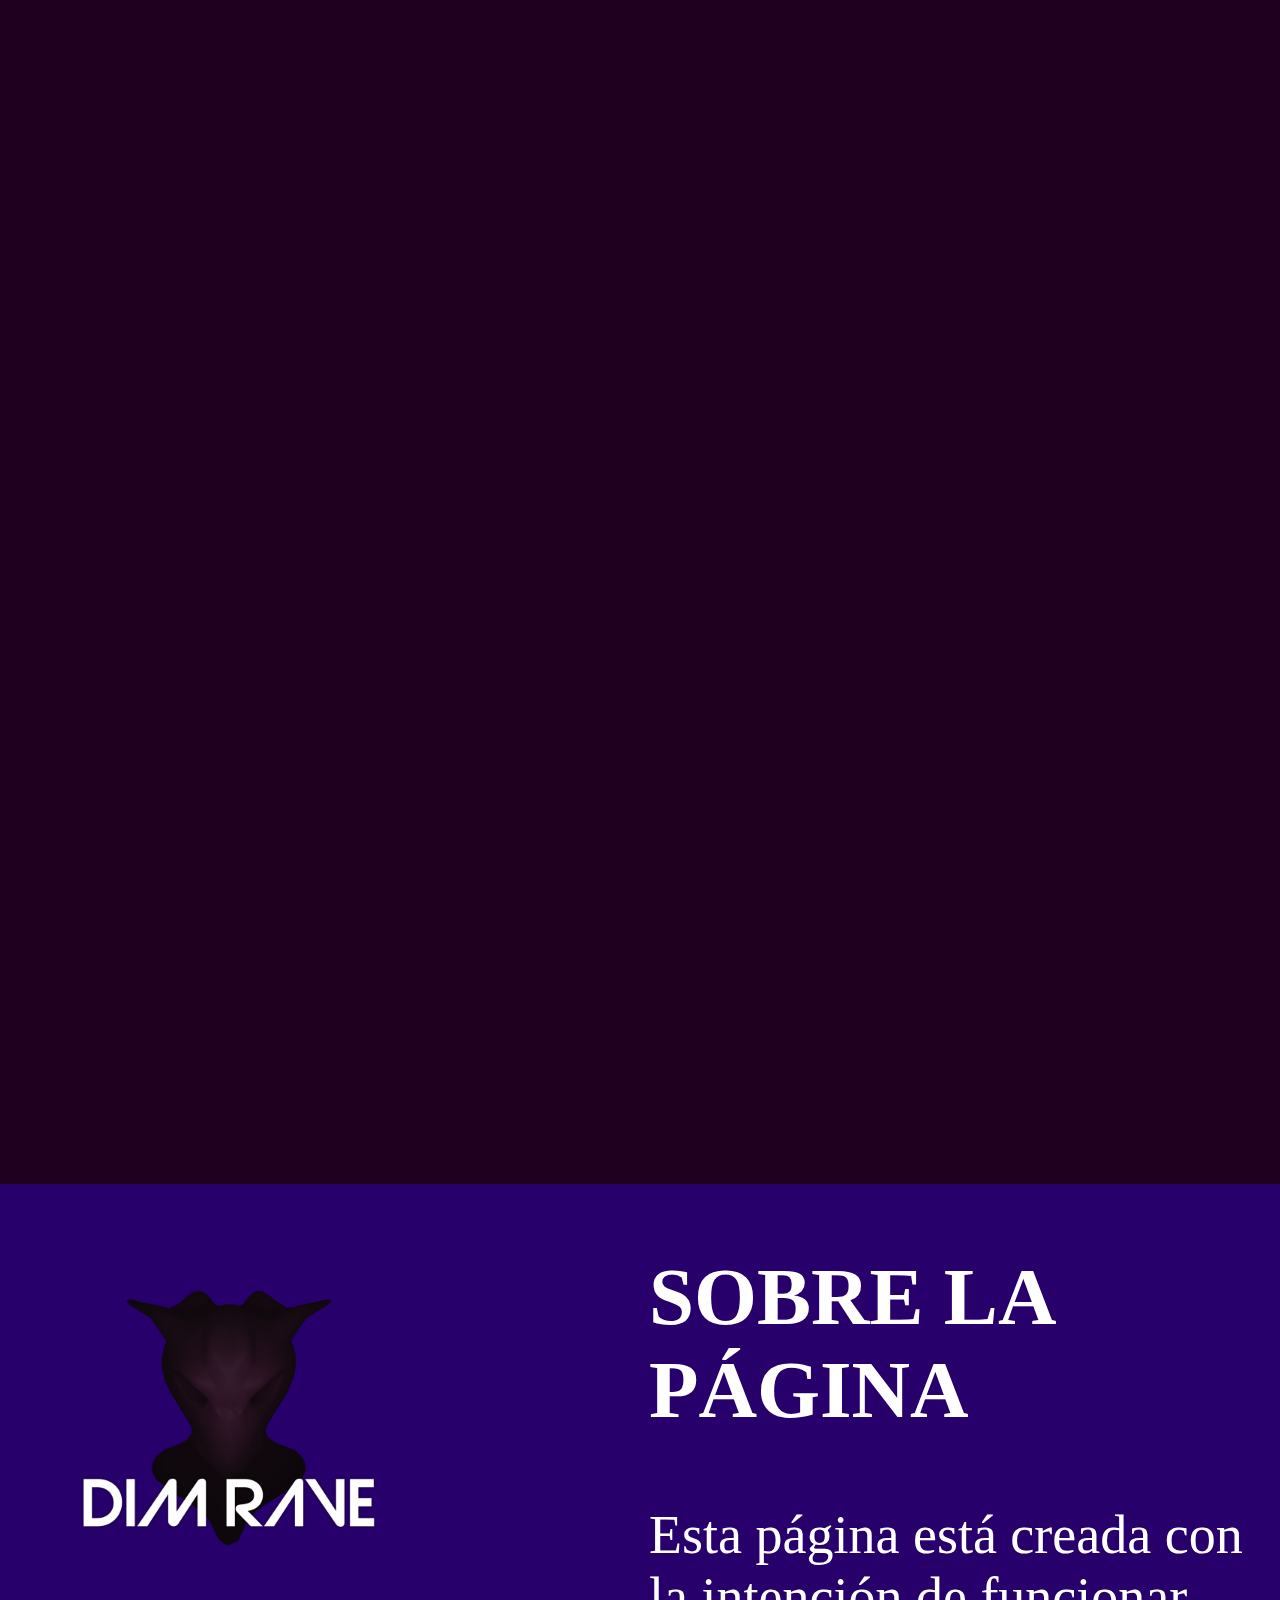
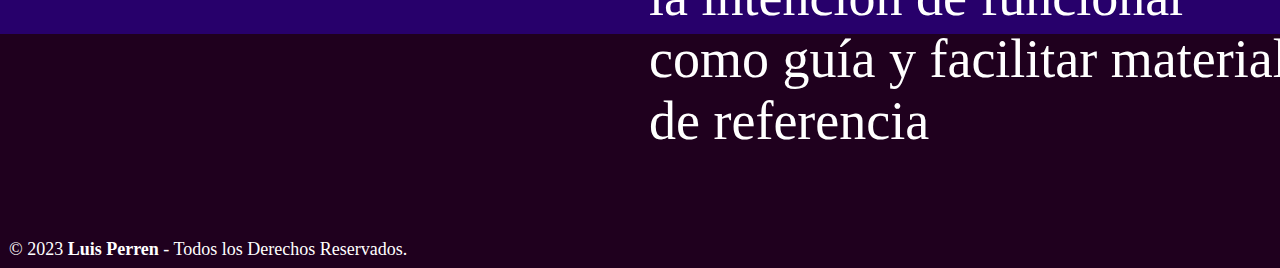
<file: redes.html>
<!doctype html>
<html lang="es-ar">

<head>
  <title>Dim Rave Press Kit</title>
  <meta charset="utf-8">
  <meta name="viewport" content="width=device-width, initial-scale=1, shrink-to-fit=no">
  <link rel="stylesheet" href="redes.css">
  <link rel="stylesheet" href="https://cdnjs.cloudflare.com/ajax/libs/font-awesome/6.4.2/css/all.min.css">
  <style>
    body {
      background-image: url('');
      background-size: cover;
      background-position: center;
    }
  </style>

</head>

<body>
  <header>
    <div class="logo">
        <img src="logoGraficas.png" alt="imagen no disponible">

    </div>
    <nav>
        <a href="media.html" class="nav-link">MEDIA</a>
        <a href="index.html" class="nav-link">PÁGINA PRINCIPAL</a>
        <a href="mailto:perren.luis.m@hotmail.com" class="nav-link">CONTACTO</a>
        <a href="biografía.html" class="nav-link">BIOGRAFÍA</a>
    </nav>
  </header>

    <div class="redes">
      
      <a href="mailto:dimravec@hotmail.com" target="_blank">
        <i class="fa-regular fa-envelope"></i>
      </a>
      
      <a href="https://www.instagram.com/luisperren/" target="_blank">
        <i class="fa-brands fa-instagram"></i>
      </a>

      <a href="https://www.youtube.com/channel/UCKmd7tfnvecy8KTOfBinFrg" target="_blank">
        <i class="fa-brands fa-youtube"></i>
      </a>

      <a href="https://soundcloud.com/dim-rave-109799842" target="_blank">
        <i class="fa-brands fa-soundcloud"></i>
      </a>

    </div>

  

  <section id="sound">

    <iframe width="100%" height="500" scrolling="no" frameborder="no" allow="autoplay" src="https://w.soundcloud.com/player/?url=https%3A//api.soundcloud.com/tracks/1564555135&color=%23cc37ba&auto_play=false&hide_related=false&show_comments=true&show_user=true&show_reposts=false&show_teaser=true&visual=true"></iframe><div style="font-size: 10px; color: #ffffff;line-break: anywhere;word-break: normal;overflow: hidden;white-space: nowrap;text-overflow: ellipsis; font-family: Interstate,Lucida Grande,Lucida Sans Unicode,Lucida Sans,Garuda,Verdana,Tahoma,sans-serif;font-weight: 100;"><a href="https://soundcloud.com/dim-rave-109799842" title="Dim Rave" target="_blank" style="color: #ffffff; text-decoration: none;">Dim Rave</a> · <a href="https://soundcloud.com/dim-rave-109799842/dim-rave-mi-level-contest" title="Level Academy DJ Contest" target="_blank" style="color: #ffffff; text-decoration: none;">Level Academy DJ Contest</a></div>
    
    <iframe width="100%" height="500" scrolling="no" frameborder="no" allow="autoplay" src="https://w.soundcloud.com/player/?url=https%3A//api.soundcloud.com/tracks/1665058467&color=%23918991&auto_play=false&hide_related=false&show_comments=true&show_user=true&show_reposts=false&show_teaser=true&visual=true"></iframe><div style="font-size: 10px; color: #ffffff;line-break: anywhere;word-break: normal;overflow: hidden;white-space: nowrap;text-overflow: ellipsis; font-family: Interstate,Lucida Grande,Lucida Sans Unicode,Lucida Sans,Garuda,Verdana,Tahoma,sans-serif;font-weight: 100;"><a href="https://soundcloud.com/dim-rave-109799842" title="Dim Rave" target="_blank" style="color: #ffffff; text-decoration: none;">Dim Rave</a> · <a href="https://soundcloud.com/dim-rave-109799842/minimal-techno-mix" title="Minimal Techno Mix" target="_blank" style="color: #ffffff; text-decoration: none;">Minimal Techno Mix</a></div>
  
    <iframe width="100%" height="500" src="https://player-widget.mixcloud.com/widget/iframe/?feed=%2FDimRave%2Fdriving-and-hypnotic-techno-mix%2F" frameborder="0" ></iframe>


  </section>

  <section id="bio2">
    <div class="banner">

    </div>
    <div class="1">
        


    </div>

  </section>

  
  <section id="vid">
    
    <iframe width="615" height="320" src="https://www.youtube.com/embed/uz7hqUzPIwE?si=kKnLM_KCle9of3IV" title="YouTube video player" frameborder="0" allow="accelerometer; autoplay; clipboard-write; encrypted-media; gyroscope; picture-in-picture; web-share" allowfullscreen></iframe>
    <iframe width="615" height="320" src="https://www.youtube.com/embed/3em6L3xz6yU?si=YHUTaUyh7jMbTe0W" title="YouTube video player" frameborder="0" allow="accelerometer; autoplay; clipboard-write; encrypted-media; gyroscope; picture-in-picture; web-share" allowfullscreen></iframe>
    <iframe width="615" height="320" src="https://www.youtube.com/embed/q0y5gFAScQk?si=mvS_Tnm-FpvE-jxM" title="YouTube video player" frameborder="0" allow="accelerometer; autoplay; clipboard-write; encrypted-media; gyroscope; picture-in-picture; web-share" allowfullscreen></iframe>
  </section>
  

  <main>

    

  </main>
  <footer class="pie-pagina">

    <div class="grupo1">

      <div class="box1">
        <figure>
            <img src="logoGraficas.png" alt="img no encontrada">
        </figure>
      </div>
      <div class="box2">
        <h2>SOBRE LA PÁGINA</h2>
        <p>Esta página está creada con la intención de funcionar como guía y facilitar material de referencia</p>
      </div>
    
    <div class="grupo2">

      <small>&copy; 2023 <b>Luis Perren</b> - Todos los Derechos Reservados.</small>

    </div>
    
  </footer>
  <!-- Bootstrap JavaScript Libraries -->
  <script src="https://cdn.jsdelivr.net/npm/@popperjs/core@2.11.6/dist/umd/popper.min.js"
    integrity="sha384-oBqDVmMz9ATKxIep9tiCxS/Z9fNfEXiDAYTujMAeBAsjFuCZSmKbSSUnQlmh/jp3" crossorigin="anonymous">
  </script>

  <script src="https://cdn.jsdelivr.net/npm/bootstrap@5.2.1/dist/js/bootstrap.min.js"
    integrity="sha384-7VPbUDkoPSGFnVtYi0QogXtr74QeVeeIs99Qfg5YCF+TidwNdjvaKZX19NZ/e6oz" crossorigin="anonymous">
  </script>
</body>

</html>
</file>
<file: index.css>
body{
    font-family: Monospace;
    margin: 0;
    font-size: 5.5vh;
    background-color: #1f001e;
}

/*:::::navbar:::::*/

header{
    display: flex;
    min-height: 10vh;
    background-color: #6C0068;
    justify-content: space-between;
    align-items: center;
}
.logo{
    display: flex;
    align-items: center;
}
.logo img{
    height: 10vh
}
a{
    text-decoration: none;
    padding: 10vh;
    color: white;
}

nav a {
    font-family: fantasy;
    font-weight: 6vh;

}

nav a:hover{
    color: #ff005d;
}

/*:::::sección 1:::::*/
#bio{
    padding: 0;
    background-image: url('cap1.png');
    height: 100vh;
    background-size: cover;
    background-position: center;
    display: flex;
}

#bio .banner:before{
    content: '';
    background-color: rgba(95, 81, 81, 0.6);
    position: absolute;
    width: 100%;
    height: 100vh;
}

.biografía{
    position: relative;
    height: 95%;
    display: flex;
    flex-direction: column;
    justify-content: center;  

}

.biografía{
    text-align: center;
    align-items: center;
}
.biografía h1{
    font-size: 10vh;
    color: rgb(255, 255, 255);
    margin: 0;


}

.biografía h3 {
    font-family: monospace;
    font-size: 4vh;
    color: #ffffff;
    margin: 5%;

}

/*:::::sección 2:::::*/

#bio2{
    padding: 0;
    background-image: url('cap2.jpg');
    height: 100vh;
    background-size: cover;
    background-position: center;
    display: flex;
}


#bio2 .banner:before{
    content: '';
    background-color: rgba(95, 81, 81, 0.6);
    position: absolute;
    width: 100%;
    height: 100%;
}

#bio2 .biografía h3{
    font-size: 4vh;
    color: #ffffff;
    margin: 5%;
    
}

#vid{
    padding: 0;
}


/*:::::pie de página:::::*/

.pie-pagina{
    width: 100%;
    background-color: #27006B;
}

.pie-pagina .grupo1{
    width: 100%;
    max-width: 200vh;
    height: 50vh;
    margin: 1vh;
    display: grid;
    grid-template-columns: repeat(2, 1fr);
    padding: 0;

}


.box1 img{
    width: 40vh;
    height: 40vh;
}

.box2 h2{
    color: #ffffff;
}

.box2 p{
    color: #ffffff;
}

.grupo2 {
    width: 100%;
    height: 5vh;
}

.grupo2 small{
    color: #ffffff;
    font-size: 2vh;
}
</file>
<file: biografia.css>
body{
    font-family: Monospace;
    margin: 0;
    font-size: 6vh;
    background-color: #1f001e;
}

/*:::::navbar:::::*/

header{
    display: flex;
    min-height: 10vh;
    background-color: #6C0068;
    justify-content: space-between;
    align-items: center;
}
.logo{
    display: flex;
    align-items: center;
}
.logo img{
    height: 9vh
}
a{
    text-decoration: none;
    padding: 7vh;
    color: white;
}

nav a {
    font-family: fantasy;
    font-weight: 300;

}

nav a:hover{
    color: #ff005d;
}

/*:::::sección 1:::::*/
#bio{
    padding: 0;
    height: 510vh;
    display: flex;
    margin: 0;
}

.biografía{
    position: relative;
    height: 95%;
    display: flex;
    flex-direction: column;
    justify-content: center;  
    margin-top: 0;

}

.biografía{
    text-align: center;
    align-items: center;
}
.biografía h1{
    font-size: 10vh;
    color: rgb(255, 255, 255);
    margin: 0;


}

.biografía h3 {
    font-size: 5vh;
    color: #ffffff;
    margin: 5%;

}

/*:::::sección 2:::::*/

#bio2{
    padding: 0;
    background-image: url('cap2.jpg');
    height: 100vh;
    background-size: cover;
    background-position: center;
    display: flex;
}


#bio2 .banner:before{
    content: '';
    background-color: rgba(95, 81, 81, 0.6);
    position: absolute;
    width: 100%;
    height: 100%;
}

#vid{
    padding: 0;
}


/*:::::pie de página:::::*/

.pie-pagina{
    width: 100%;
    background-color: #27006B;
}

.pie-pagina .grupo1{
    width: 100%;
    max-width: 200vh;
    height: 50vh;
    margin: 1vh;
    display: grid;
    grid-template-columns: repeat(2, 1fr);
    padding: 0;

}


.box1 img{
    width: 40vh;
    height: 40vh;
}

.box2 h2{
    color: #ffffff;
}

.box2 p{
    color: #ffffff;
    font-size: 5vh;
}

.grupo2 {
    width: 100%;
    height: 5vh;
}

.grupo2 small{
    color: #ffffff;
    font-size: 2vh;
}
</file>
<file: redes.css>
body{
    font-family: fantasy;
    margin: 0;
    font-size: 6vh;
    background-color: #1f001e;
}

/*:::::navbar:::::*/

header{
    display: flex;
    min-height: 10vh;
    background-color: #6C0068;
    justify-content: space-between;
    align-items: center;
}
.logo{
    display: flex;
    align-items: center;
}
.logo img{
    height: 10vh
}
a{
    text-decoration: none;
    padding: 8vh;
    color: white;
    
}

nav a {
    padding: 8vh;
    font-weight: 280;
    margin: 1vh
}

nav a:hover{
    color: #ff005d;
}

/*:::::sección 1:::::*/

.bio{
    padding: 0;
    background-image: url('cap1.png');
    height: 100vh;
    background-size: cover;
    background-position: center;
    display: flex;
}

#bio .banner:before{
    content: '';
    background-color: rgba(95, 81, 81, 0.6);
    position: absolute;
    width: 204vh;
    height: 100vh;
}

.redes{
    height: 50%;
    max-height: 50%;
    max-width: 100%;
    display: flex;
    justify-content: center;
    align-items: center;
    gap: 20px;
}

.redes a{
    font-size: 27vh;
    max-width: 27vh;
    transition: all ease 300ms;
}

.redes a:hover{
    color:#ff005d;
}

.redes a:hover{
    transform: scale(1.2);
}



/*:::::sección 2:::::*/



/*:::::pie de página:::::*/

.pie-pagina{
    width: 100%;
    background-color: #27006B;
}

.pie-pagina .grupo1{
    width: 100%;
    max-width: 200vh;
    height: 50vh;
    margin: 1vh;
    display: grid;
    grid-template-columns: repeat(2, 1fr);
    padding: 0;

}


.box1 img{
    width: 40vh;
    height: 40vh;
}

.box2 h2{
    color: #ffffff;
}

.box2 p{
    color: #ffffff;
}

.grupo2 {
    width: 100%;
    height: 5vh;
}

.grupo2 small{
    color: #ffffff;
    font-size: 2vh;
}
</file>
